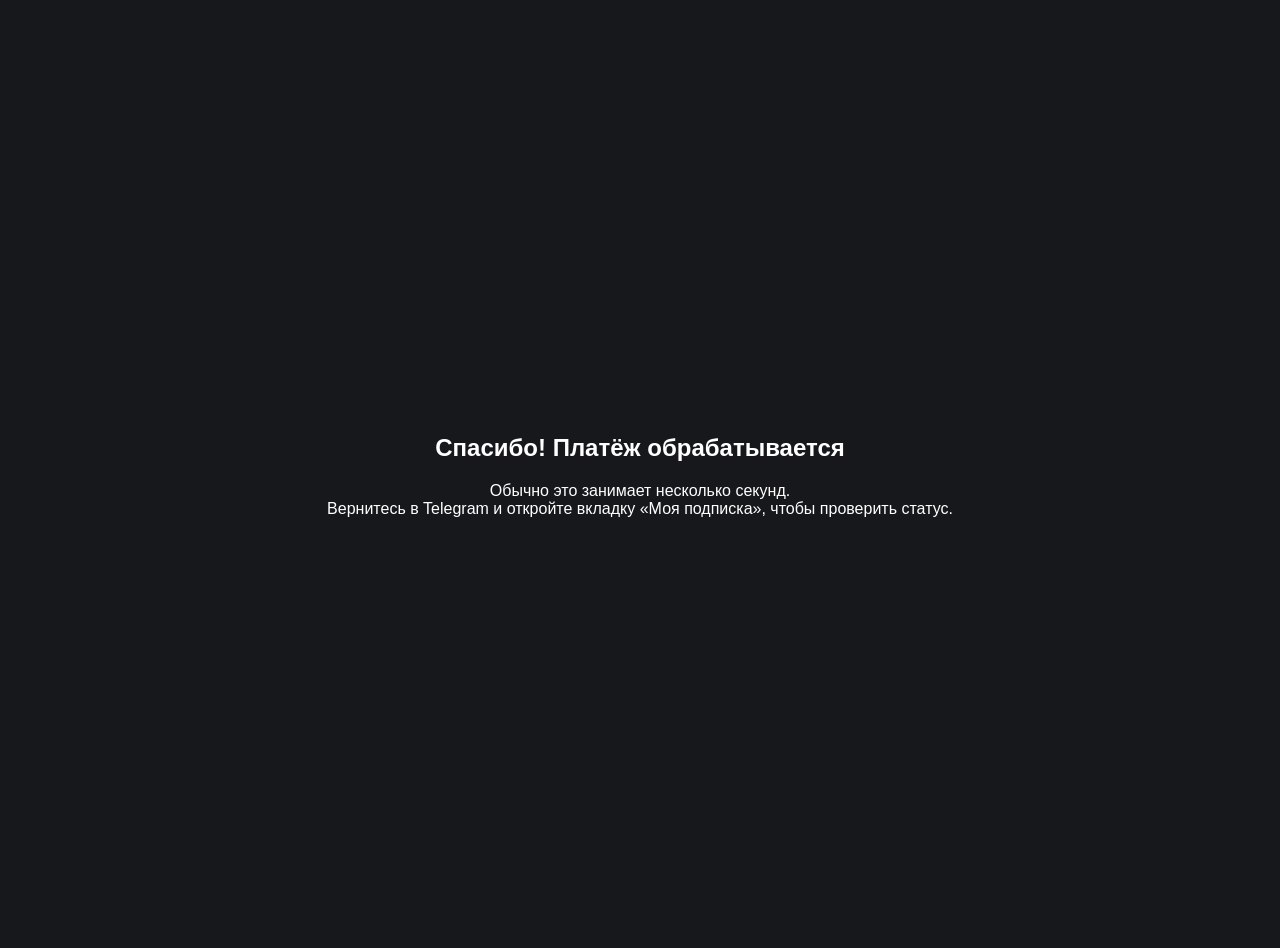
<file: webapp/static/miniapp/payment-return.html>
<!DOCTYPE html>
<html lang="ru">
<head>
<meta charset="UTF-8">
<meta name="viewport" content="width=device-width, initial-scale=1.0">
<title>Оплата обработана</title>
<style>
  body {
    margin: 0;
    height: 100vh;
    display: flex;
    align-items: center;
    justify-content: center;
    font-family: -apple-system, BlinkMacSystemFont, "Segoe UI", Roboto, sans-serif;
    background: #17181c;
    color: #fff;
    text-align: center;
    padding: 24px;
  }
  a {
    color: #3390ec;
  }
</style>
</head>
<body>
  <div>
    <h2>Спасибо! Платёж обрабатывается</h2>
    <p>Обычно это занимает несколько секунд.<br>Вернитесь в Telegram и откройте вкладку «Моя подписка», чтобы проверить статус.</p>
  </div>
</body>
</html>
</file>
